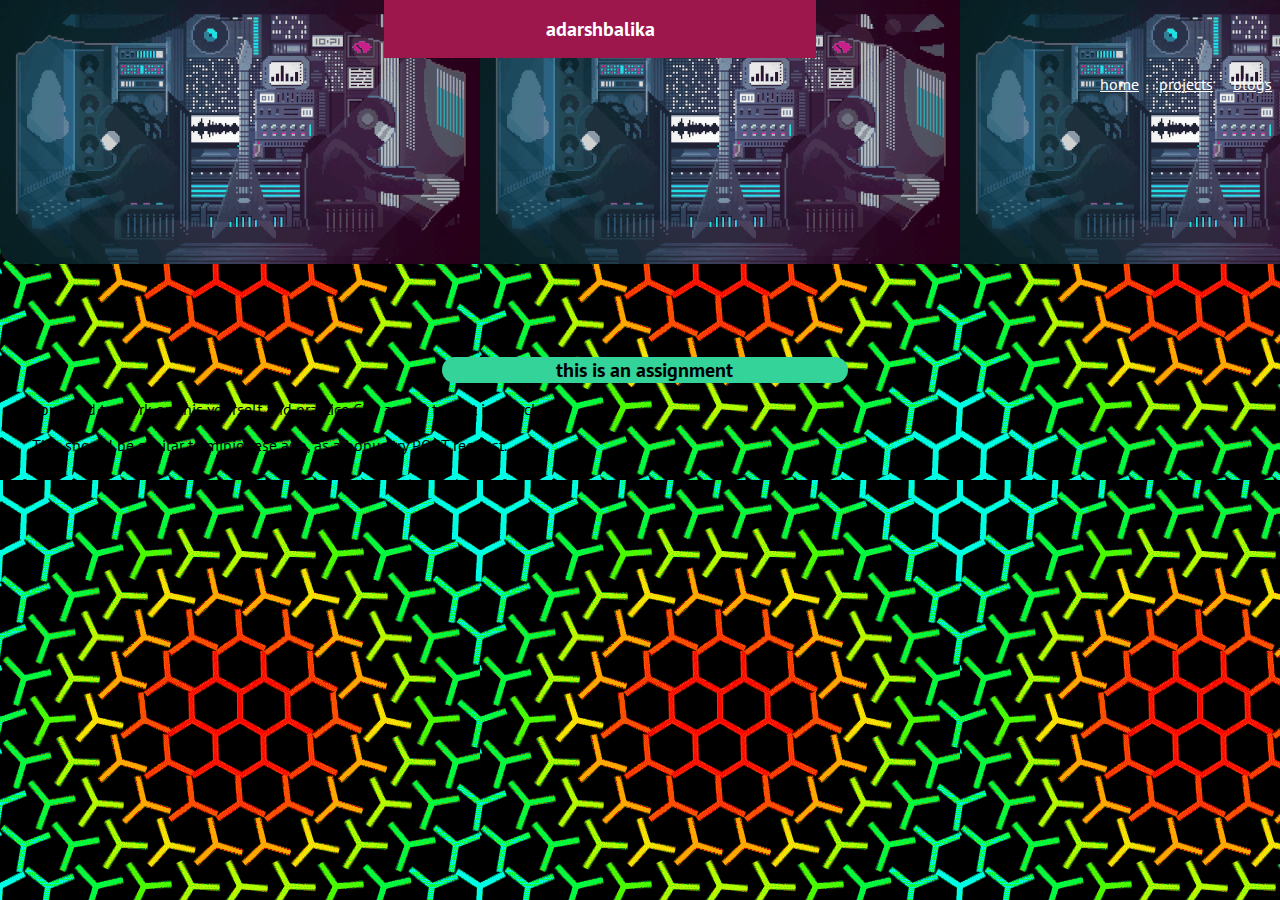
<file: assignments.html>
<!DOCTYPE html>
<html lang="en">

<head>
    <meta charset="UTF-8">
    <meta name="viewport" content="width=device-width, initial-scale=1.0">
    <link href="styles.css" rel="stylesheet" />
    <title>assignment | adarshbalika</title>
</head>

<body>
    <nav class="navigation container">
        <div class="nav-brand">adarshbalika</div>
        <ul class="list-non-bullet nav-pills">
            <li class="list-item-inline">
                <a class="link" href="/">home</a>
            </li>
            <li class="list-item-inline">
                <a class="link " href="/projects.html">projects</a>
            </li>
            <li class="list-item-inline">
                <a class="link" href="/blogs.html">blogs</a>
            </li>
        </ul>
    </nav>

    <header class="hero">
        <h1 class="hero-heading">this is an assignment</h1>
        <p> You need to work on this yourself and practice CSS and JS taught in the class.</p>
        <p>This should be similar to minionese app, as a bonus try POST request.</p>
    </header>

</body>

</html>
</file>
<file: styles.css>
@import url('https://fonts.googleapis.com/css2?family=PT+Sans:ital@1&display=swap');

:root {
    --primary-color: #F87171;
    ;
    --off-white: #F3F4F6;
    --dark-gray: #6B7280;
    
}
body {
    font-family: 'PT Sans', sans-serif;
    margin: 0px;
    background-image: url('photo.gif');
    
  }

/* body {
    font-family: 'PT Sans', sans-serif;
    margin: 0px;
    
        --s: 25vmin;
        --p: calc(var(--s) / 2);
        --c1: pink;
        --c2: dodgerblue;
        --c3: white;
        --bg: var(--c3);
        --d: 4000ms;
        --e: cubic-bezier(0.76, 0, 0.24, 1);
        
        background-color: var(--bg);
        background-image:
          linear-gradient(45deg, var(--c1) 25%, transparent 25%),
          linear-gradient(-45deg, var(--c1) 25%, transparent 25%),
          linear-gradient(45deg, transparent 75%, var(--c2) 75%),
          linear-gradient(-45deg, transparent 75%, var(--c2) 75%);
        background-size: var(--s) var(--s);
        background-position: 
          calc(var(--p) *  1) calc(var(--p) *  0), 
          calc(var(--p) * -1) calc(var(--p) *  1), 
          calc(var(--p) *  1) calc(var(--p) * -1), 
          calc(var(--p) * -1) calc(var(--p) *  0);
        animation: 
          color var(--d) var(--e) infinite,
          position var(--d) var(--e) infinite;
      
      
      @keyframes color {
        0%, 25% {
          --bg: var(--c3);
        }
        26%, 50% {
          --bg: var(--c1);
        }
        51%, 75% {
          --bg: var(--c3);
        }
        76%, 100% {
          --bg: var(--c2);
        }
      }
      
      @keyframes position {
        0% {
          background-position: 
            calc(var(--p) *  1) calc(var(--p) *  0), 
            calc(var(--p) * -1) calc(var(--p) *  1), 
            calc(var(--p) *  1) calc(var(--p) * -1), 
            calc(var(--p) * -1) calc(var(--p) *  0);
        }
        25% {
          background-position: 
            calc(var(--p) *  1) calc(var(--p) *  4), 
            calc(var(--p) * -1) calc(var(--p) *  5), 
            calc(var(--p) *  1) calc(var(--p) *  3), 
            calc(var(--p) * -1) calc(var(--p) *  4);
        }
        50% {
          background-position: 
            calc(var(--p) *  3) calc(var(--p) * 8), 
            calc(var(--p) * -3) calc(var(--p) * 9), 
            calc(var(--p) *  2) calc(var(--p) * 7), 
            calc(var(--p) * -2) calc(var(--p) * 8);
        }
        75% {
          background-position: 
            calc(var(--p) *  3) calc(var(--p) * 12), 
            calc(var(--p) * -3) calc(var(--p) * 13), 
            calc(var(--p) *  2) calc(var(--p) * 11), 
            calc(var(--p) * -2) calc(var(--p) * 12);
        }
        100% {    
          background-position: 
            calc(var(--p) *  5) calc(var(--p) * 16), 
            calc(var(--p) * -5) calc(var(--p) * 17), 
            calc(var(--p) *  5) calc(var(--p) * 15), 
            calc(var(--p) * -5) calc(var(--p) * 16);
        }
      }
      
      @media (prefers-reduced-motion) {
        body {
          animation: none;
        }
      }
   
    
} */

hr {
    margin: 2rem 0rem;
}

/** spaces **/

.margin-md {
    margin: 2rem;
}

/** container **/
.container {
    padding: 0rem 1rem;
}

.container-center {
    max-width: 600px;
    margin: auto;
}

/** links **/
.link1 {
    /* box-sizing: border-box; */
    text-decoration: none;
    padding: 1rem 1rem;
    background-color:#9D174D;
    border-radius: 1.5rem;
    font-weight: bold;
    color: white;
    
    
}
.link2 {
    /* box-sizing: border-box; */
    text-decoration: none;
    padding: 1rem 1rem;
    background-color: black;
    border-radius: 1.5rem;
    font-weight: bold;
    color: white;
    
}
.link3 {
    /* box-sizing: border-box; */
    text-decoration: none;
    padding: 1rem 1rem;
    background-color:#065F46;
    border-radius: 1.5rem;
    font-weight: bold;
    color: white;
}

.link-primary {
    background-color: var(--primary-color);
    border-radius: 0.5rem;
    color: white;
    display: block;
    max-width: 140px;
    margin: 1rem 1rem 1rem 0rem;
}

.link-secondary {
    color: white;
    border-radius: 0.5rem;
    border: 1px solid var(--primary-color);
    display: block;
    max-width: 140px;
    margin: 1rem 1rem 1rem 0rem;

    background-color: #111827;
}

/** look into BEM naming convention for CSS **/

/** lists **/

.list-non-bullet {
    list-style: none;
    padding-inline-start: 0px;
}

.list-item-inline {
    display: inline;
    padding: 0rem 0.5rem;
}

/** navigation **/
HTML {
    height: 100%;
    }

.navigation {
  background-image: url('nav.gif');
  /* font: 10px/1.4 'Trebuchet MS', Verdana, sans-serif; */
    color: white;
    padding: 0rem;
    border-bottom-left-radius: 1rem;
    height:16.5rem;
}
.wave{
    animation-name: wave-animation;  /* Refers to the name of your @keyframes element below */
    animation-duration: 2.5s;        /* Change to speed up or slow down */
    animation-iteration-count: infinite;  /* Never stop waving :) */
    transform-origin: 70% 70%;       /* Pivot around the bottom-left palm */
    display: inline-block;
    text-align: center;
    font-weight: none;
    width:28vw;
    margin-left: 32vw;
    margin-right:25vw;
    font-weight: bold;
    border-radius: 1.5rem;
    text-align: center;
    font-size: 20px;
    padding: 0rem 1.5rem;
    background-color:#34D399;
  }
  @keyframes wave-animation {
    0% { transform: rotate( 0.0deg) }
   10% { transform: rotate(14.0deg) }  /* The following five values can be played with to make the waving more or less extreme */
   20% { transform: rotate(-8.0deg) }
   30% { transform: rotate(14.0deg) }
   40% { transform: rotate(-4.0deg) }
   50% { transform: rotate(10.0deg) }
   60% { transform: rotate( 0.0deg) }  /* Reset for the last half to pause */
  100% { transform: rotate( 0.0deg) }
}


.navigation .nav-brand {
    font-weight:100;
    width:30vw;
    margin-left: 30vw;
    margin-right:25vw;
    font-weight: bold;
    text-align: center;
    font-size: 20px;
    padding: 1rem 1.5rem;
    background-color:#9D174D;

}
.navigation .count {
  text-align: right;
  color: black;
  font-size: 20px;
  font-weight:bold;
  
  }


.navigation .nav-brand1 {
    font-weight: none;
    width:40vw;
    margin-left: 25vw;
    margin-right:15vw;
    font-weight: bold;
    text-align: center;
    font-size: 20px;
    padding: 1rem 1.5rem;
    background-color: black;

}
.navigation .nav-brand2 {
    font-weight: none;
    width:50vw;
    margin-left: 20vw;
    margin-right:15vw;
    font-weight: bold;
    text-align: center;
    font-size: 20px;
    padding: 1rem 1.5rem;
    background-color: #34D399;

}

.navigation .nav-pills {
    text-align: right;
}

.navigation .link {
    color: white;
}

.navigation .link-active {
    font-weight: bold;
}

/** header **/

.hero {
    padding: 2rem;
    padding-top: 5rem;

}

.hero .hero-img {
    max-width: 80%;
    width: 350px;
    display: block;
    margin: auto;
}

.hero .hero-heading {
    font-weight: none;
    width:28vw;
    margin-left: 32vw;
    margin-right:25vw;
    font-weight: bold;
    border-radius: 1.5rem;
    text-align: center;
    font-size: 20px;
    padding: 0rem 1.5rem;
    background-color: #34D399;
    
}

.hero .hero-heading .heading-inverted {
    color: var(--primary-color);
}

/** sections **/

.section {
    padding: 2rem;
    background-color:silver;
background-image:
radial-gradient(circle at 100% 150%, silver 24%, white 24%, white 28%, silver 28%, silver 36%, white 36%, white 40%, transparent 40%, transparent),
radial-gradient(circle at 0    150%, silver 24%, white 24%, white 28%, silver 28%, silver 36%, white 36%, white 40%, transparent 40%, transparent),
radial-gradient(circle at 50%  100%, white 10%, silver 10%, silver 23%, white 23%, white 30%, silver 30%, silver 43%, white 43%, white 50%, silver 50%, silver 63%, white 63%, white 71%, transparent 71%, transparent),
radial-gradient(circle at 100% 50%, white 5%, silver 5%, silver 15%, white 15%, white 20%, silver 20%, silver 29%, white 29%, white 34%, silver 34%, silver 44%, white 44%, white 49%, transparent 49%, transparent),
radial-gradient(circle at 0    50%, white 5%, silver 5%, silver 15%, white 15%, white 20%, silver 20%, silver 29%, white 29%, white 34%, silver 34%, silver 44%, white 44%, white 49%, transparent 49%, transparent);
background-size: 100px 50px;
    font-size: 25px;
}

.section h1 {
    text-align: center;

}

.ow {

  background-image: url('about.gif');
    background-size: 40px 60px;
    background-size:100px 100px;
    font-size: 25px;
    color: black;

}

/** footers **/

/* .footer {
     border-radius: 15px;
    font-size: 30px;
    background:
linear-gradient(135deg, #708090 21px, #d9ecff 22px, #d9ecff 24px, transparent 24px, transparent 67px, #d9ecff 67px, #d9ecff 69px, transparent 69px),
linear-gradient(225deg, #708090 21px, #d9ecff 22px, #d9ecff 24px, transparent 24px, transparent 67px, #d9ecff 67px, #d9ecff 69px, transparent 69px)0 64px;
background-color:#708090;
background-size: 64px 128px;
    padding: 0rem 1rem;
    text-align: center;
    color: black;
    border-top-right-radius: 1rem;
    margin-top: 6rem;
}

.footer .link {
    color: white;
    font-size: 20px;
    

}

.footer .footer-header {
    font-weight: bold;
    /* font-size: large; */
    /* font-size: 30px; */

/* }

.footer ul {
    padding-inline-start: 20px;
} */ 
 .footer {
     /* border: brown;  */
     border-radius: 15px;
    font-size: 30px;
    background:
linear-gradient(135deg, #708090 21px, #d9ecff 22px, #d9ecff 24px, transparent 24px, transparent 67px, #d9ecff 67px, #d9ecff 69px, transparent 69px),
linear-gradient(225deg, #708090 21px, #d9ecff 22px, #d9ecff 24px, transparent 24px, transparent 67px, #d9ecff 67px, #d9ecff 69px, transparent 69px)0 64px;
background-color:#708090;
background-size: 64px 128px;
    padding: 0rem 1rem;
    text-align: center;
    color: black;
    border-top-right-radius: 1rem;
    margin-top: 0rem;
    padding-bottom: 5pt;
}

.footer .link {
    /* color: white; */
    font-size: 20px;
     
    

 }

 .footer .footer-header {
    /* border: brown; */
    border-radius: 15px;
    font-weight: bold;
     font-size: large; 
     font-size: 30px;
    /* background-color: ;  */

 } 

footer ul {
    /* border: brown; */
    border-radius: 15px;
    font-weight: bold;
    font-size: large; */
    font-size: 50px;
    /* background-color: chartreuse;  */
     padding-inline-start :20px; 
} 


/** projects **/
.showcase-list {
    padding: 2rem;
}

/** blogs **/
.showcase-blog {
    padding-bottom: 6rem;
}
.showcase-list6{
    padding: 2rem;
    background-color: #6EE7B7;
    font-size: 20px;
}
.showcase-list5{
    padding: 2rem;
    background-color: #FDE68A;
    font-size: 20px;
}
.showcase-list4{
    padding: 2rem;
    background-color: #60A5FA;
    font-size: 20px;
}
.showcase-list3{
    padding: 2rem;
    background-color: #F9A8D4;
    font-size: 20px;
}
.showcase-list2{
    padding: 2rem;
    background-color:#9CA3AF;
    font-size: 20px;
}
.showcase-list1{
    padding: 2rem;
    background-color: #8acffd;
    font-size: 20px;
}
.showcase-list61{
    padding: 2rem;
    background-color: #6EE7B7;
    font-size: 20px;
}
.showcase-list51{
    padding: 2rem;
    background-color: #FDE68A;
    font-size: 20px;
}
.showcase-list41{
    padding: 2rem;
    background-color: #60A5FA;
    font-size: 20px;
}
.showcase-list31{
    padding: 2rem;
    background-color: #F9A8D4;
    font-size: 20px;
}
.showcase-list21{
    padding: 2rem;
    background-color:#9CA3AF;
    font-size: 20px;
}
</file>
